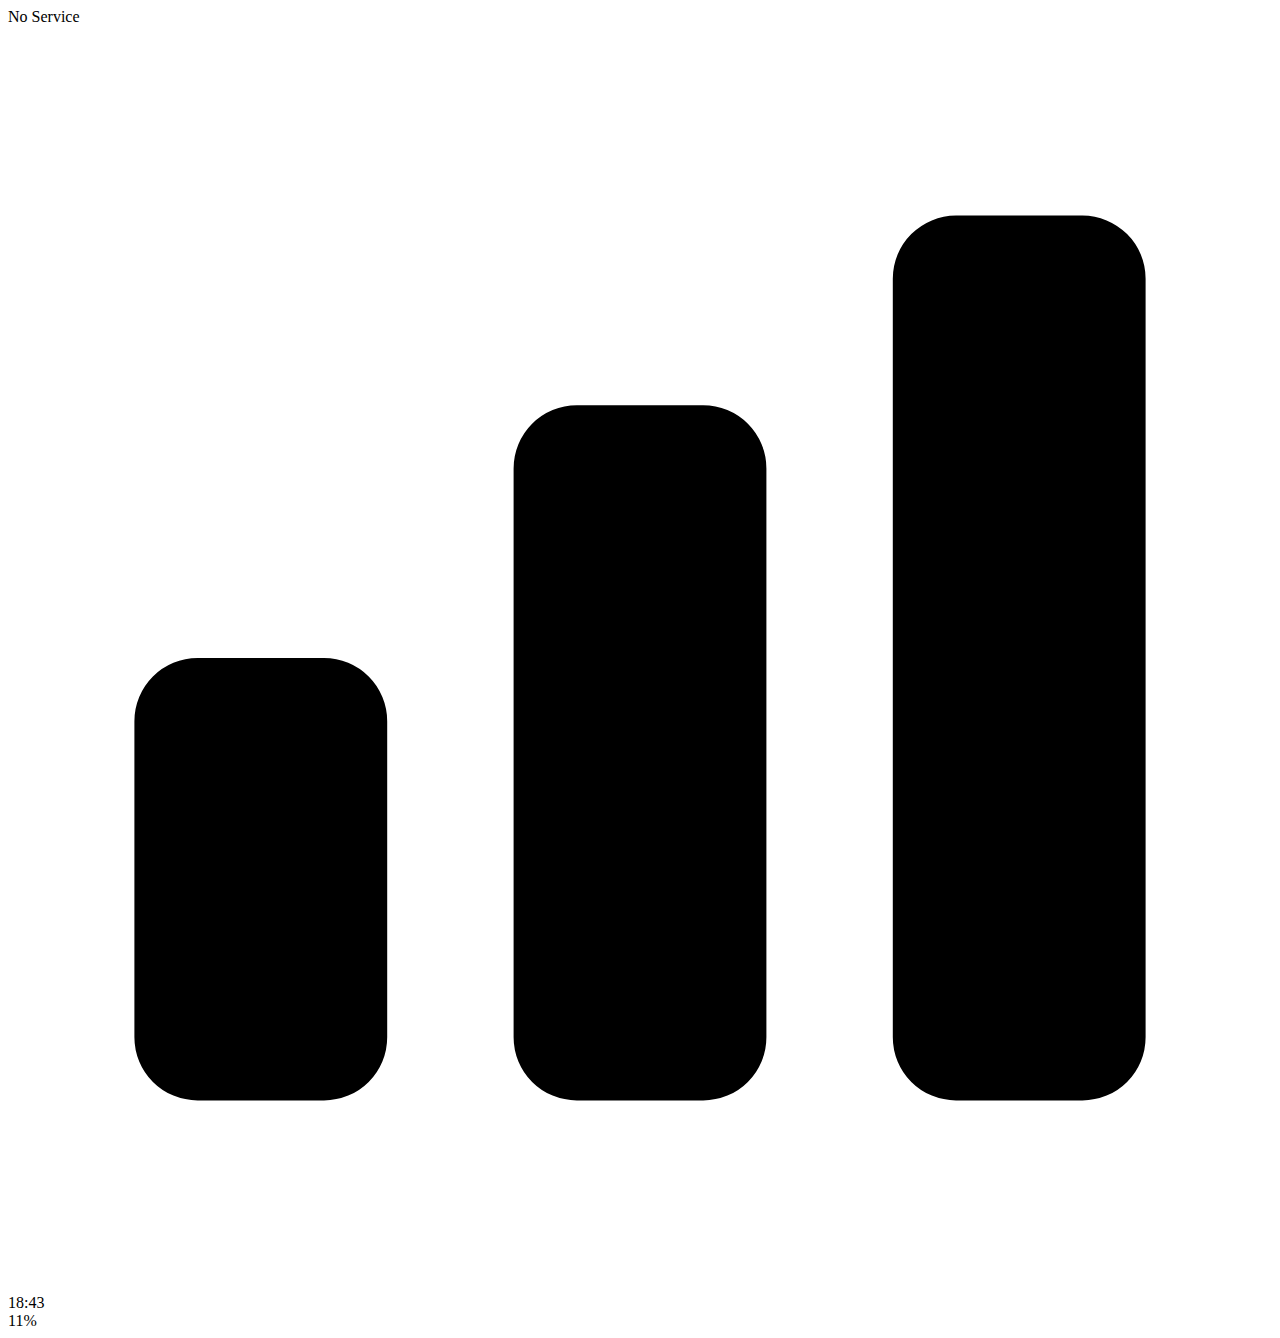
<file: index.html>
<!DOCTYPE html>
<html lang="en">
<head>
    <meta charset="UTF-8">
    <meta name="viewport" content="width=device-width, initial-scale=1.0">
    <title>Welcome to Cocoa Talk</title>
</head>
<body>
    <div id="status-bar">
        <div class="status-bar__column">
            <span>No Service</span>
            <svg class="w-6 h-6" fill="currentColor" viewBox="0 0 20 20" xmlns="http://www.w3.org/2000/svg">
                <path d="M2 11a1 1 0 011-1h2a1 1 0 011 1v5a1 1 0 01-1 1H3a1 1 0 01-1-1v-5zM8 7a1 1 0 011-1h2a1 1 0 011 1v9a1 1 0 01-1 1H9a1 1 0 01-1-1V7zM14 4a1 1 0 011-1h2a1 1 0 011 1v12a1 1 0 01-1 1h-2a1 1 0 01-1-1V4z">

            </path>
        </svg>
            <!--To do: Wifi Icon-->
        </div>
        
        <div class="status-bar__column">
            <span>18:43</span>
        </div>
        <div class="status-bar__column">
            <span>11%</span>
            <!--Battery Icon-->
            <!--Lighting Icon-->
        </div>

    </div>
</body>
</html>
</file>
